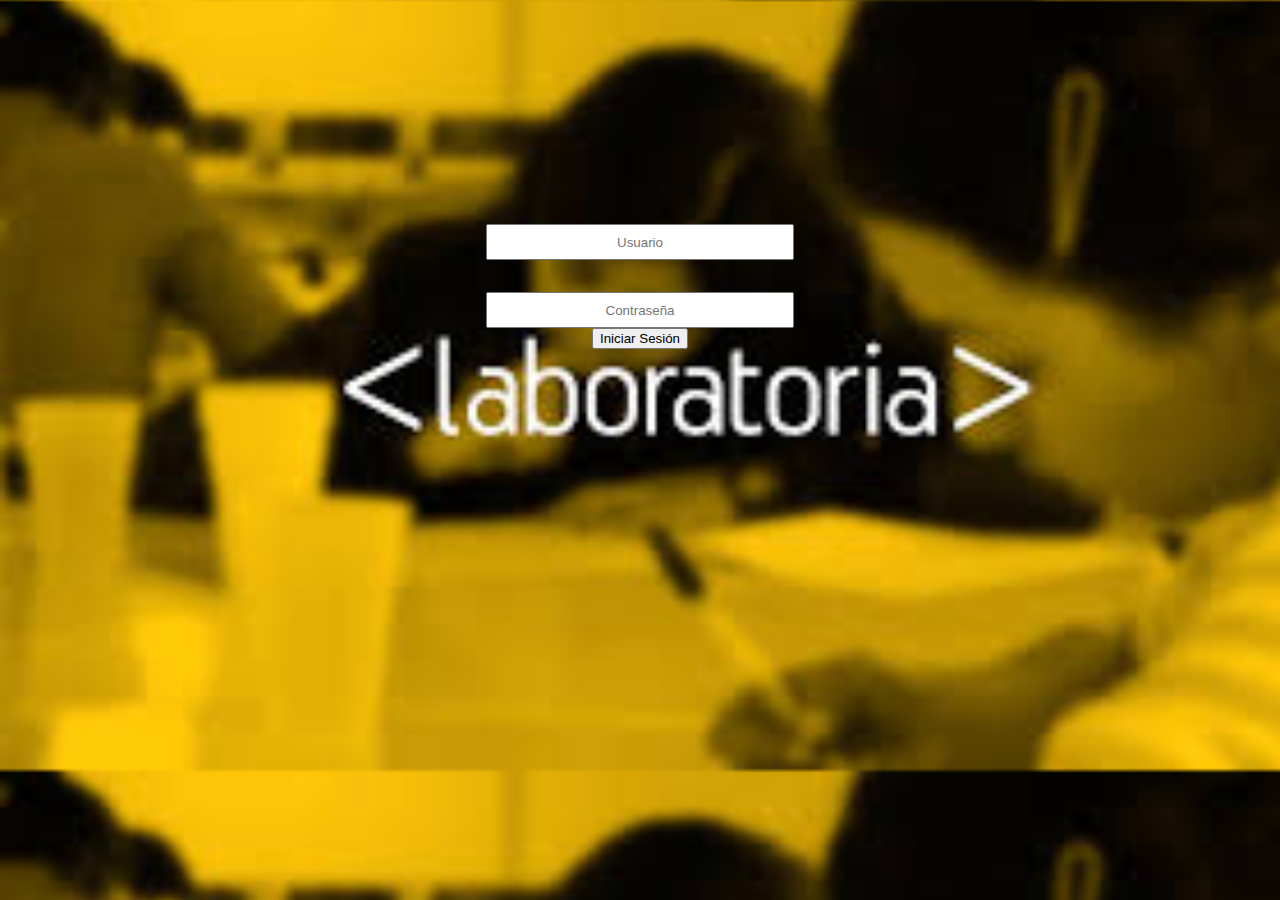
<file: src/index.html>
<!DOCTYPE html>
<html lang="en">
  <head>
    <meta charset="utf-8">
    <title>Data Dashboard</title>
    <link rel="stylesheet" type="text/css" href="style.css" />
  </head>
  
  <style>
    body{
    background-image: url(fondo.jpg);
    background-size: 86em;
    }
  </style>

  <body>
    <section>
      <form>
      <div id="name">
        <input type="usuario" placeholder="Usuario" id="usuario">
        <br>
      </div>
      <div id="password">
        <input type="txt" placeholder="Contraseña" id="contraseña">
        <br>
        <a href="menu.html"><input class="button" type="button" name="ingreso" value="Iniciar Sesión"></a>
      </div>
    </form>
    </section>

    
    <script src="main.js"></script>
    <script src="data.js"></script>
  </body>
</html>
</file>
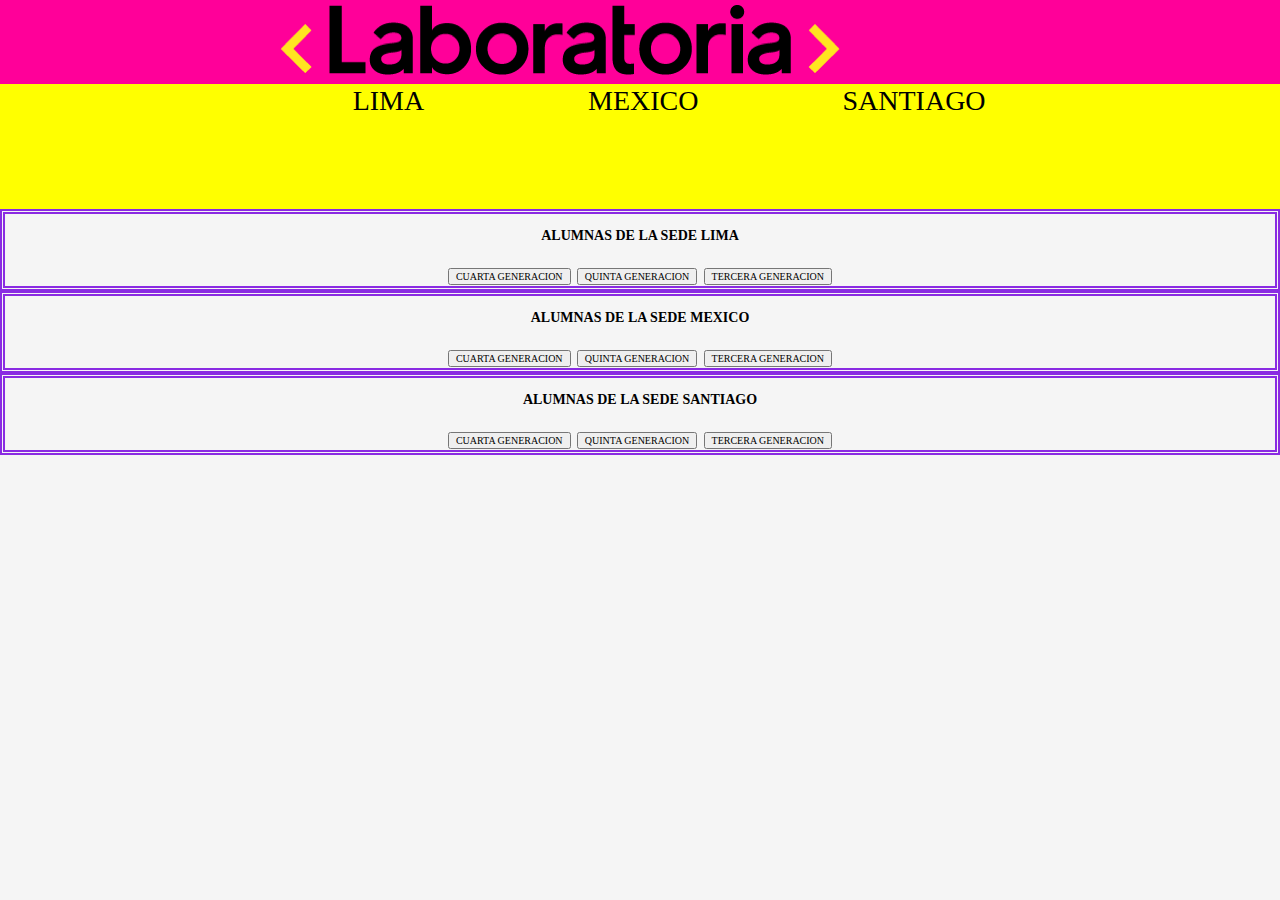
<file: src/menu.html>
<!DOCTYPE html>
<html lang="en">
  <head>
    <meta charset="utf-8">
    <title>Base de datos</title>
    <link rel="stylesheet" type="text/css" href="style.css" />
  </head>

  <header>
    <h1><img src="../src/fotos/Laboratoria-Logo.png" id="imgLaboratoria"></h1>

  </header>

  <style>
    body{
      background-color:  whitesmoke;
  
    }
  </style>
  <body>

    <div id="menu">
      <div class ="container" text-left>
          <button id="btnLima" class="btnLima" name="lima()">Lima</button>
          <div id="result1">
        </div>
      </div>
        
        <div class="container1" text-left>
          <button id="btnMexico" class="btnMexico" name="mexico()">Mexico</button>
          <div id="result2">
          </div>
        </div>
        
        <div class="container2" text-left>
            <button id="btnSantiago" class="btnSantiago" name="santiago()">Santiago</button>
            <div id="result3">
            </div>
          </div>
      </div>
    
      <div id="menu2">
        <p><strong>ALUMNAS DE LA SEDE LIMA</strong></p>
      <div class="container3" text-center>
       <button id="lima-cuarta" class="lima-cuarta" name="lima-cuarta()">Cuarta Generacion</button>
        <div id="result4">
        </div>
      </div>

      <div class="container4" text-center>
        <button id="lima-quinta" class="lima-quinta" name="lima-quinta()">Quinta Generacion</button>
         <div id="result5">
         </div>
       </div>

       <div class="container5" text-center>
          <button id="lima-tercera" class="lima-tercera" name="lima-tercera()">Tercera Generacion</button>
           <div id="result6">
           </div>
         </div>
      </div>
     
      <div id="menu3">
          <p><strong>ALUMNAS DE LA SEDE MEXICO</strong></p>
        <div class="container6" text-center>
         <button id="mexico-cuarta" class="mexico-cuarta" name="mexico-cuarta()">Cuarta Generacion</button>
          <div id="result7">
          </div>
        </div>
  
        <div class="container7" text-center>
          <button id="mexico-quinta" class="mexico-quinta" name="mexico-quinta()">Quinta Generacion</button>
           <div id="result8">
           </div>
         </div>
  
         <div class="container8" text-center>
            <button id="mexico-tercera" class="mexico-tercera" name="mexico-tercera()">Tercera Generacion</button>
             <div id="result9">
             </div>
           </div>
        </div>

        <div id="menu4">
            <p><strong>ALUMNAS DE LA SEDE SANTIAGO</strong></p>
          <div class="container9" text-center>
           <button id="santiago-cuarta" class="santiago-cuarta" name="santiago-cuarta()">Cuarta Generacion</button>
            <div id="result10"></div>
          </div>
    
          <div class="container10" text-center>
            <button id="santiago-quinta" class="santiago-quinta" name="santiago-quinta()">Quinta Generacion</button>
             <div id="result11">
             </div>
           </div>
    
          <div class="container11" text-center>
            <button id="santiago-tercera" class="santiago-tercera" name="santiago-tercera()">Tercera Generacion</button>
              <div id="result12">
              </div>
          </div>
          </div>

    
        
        <script src="main.js"></script>
        <script src="data.js"></script>
  </body>
</html>
</file>
<file: src/style.css>
#name{
    text-align: center;
    margin: 14em 0em 2em 0em;
}

#usuario{
    text-align: center;
    height: 30px;
    width: 300px;
}
#password{
    text-align: center;
    
}
#contraseña{
    text-align: center;
    height: 30px;
    width: 300px;
    
}


#imgLaboratoria{
    text-align: center;
    margin-left: 280px;
    margin-top: 4px;
}

h1{
    background-color: #ff0099;
    margin: 0px;
}

.info{
    
    border: none;
}

body{
    margin: 0;

}



.container{
    display: inline-block;
    width: 200px;
    border: none;
    padding: none;
    background-color: yellow;
    top: 0;

}
.container1{
    display: inline-block;
    margin-left: 7%;
}
.container2{
    display: inline-block;
    margin-left: 10%;
}

li{
    text-transform: uppercase;
    font-size: 80%;
}

p{
    font-size: 56%;
}

.cardAlumnas{
    width: 180px;
    height: 200px;
    display: inline-block;
    margin: 0.5rem;
    background-color: aquamarine;
    color: black;
    text-align: center;
    border: 1px solid black;
  }
.cardAlumanas2{
    width: 180px;
    height: 200px;
    display: inline-block;
    margin: 0.5rem;
    background-color: orchid;
    color: black;
    text-align: center;
    border: 1px solid black;
}
.cardAlumanas3{
    width: 180px;
    height: 200px;
    display: inline-block;
    margin: 0.5rem;
    background-color: burlywood;
    color: black;
    text-align: center;
    border: 1px solid black;
}


#menu{
    background-color: yellow;
    height: 125px;
    text-align: center;
}

#menu2{
    text-align: center;
    border: 0.2em double blueviolet;
    font-size: 25px;
    font-family: Cambria, Cochin, Georgia, Times, 'Times New Roman', serif;
}

#menu3{
    text-align: center;
    border: 0.2em double blueviolet;
    font-family: Cambria, Cochin, Georgia, Times, 'Times New Roman', serif;
    font-size: 25px;
}

#menu4{
    text-align: center;
    border: 0.2em double blueviolet;
    font-family: Cambria, Cochin, Georgia, Times, 'Times New Roman', serif;
    font-size: 25px;
}

.btnLima{
    font-size: 28px;
    font-family: 'Times New Roman', Times, serif;
    background-color: yellow;
    border: none;
    display: inline-block;
    text-transform: uppercase;
}

.btnMexico{
    font-size: 28px;
    font-family: 'Times New Roman', Times, serif;
    
    background-color: yellow;
    border: none;
    display: inline-block;
    text-transform: uppercase;
}

.btnSantiago{
    font-size: 28px;
    font-family: 'Times New Roman', Times, serif;
    background-color: yellow;
    border: none;
    text-transform: uppercase;
}

.container3{
    border: black;
    display: inline-block;
    
}
.container4{
    border: black;
    display: inline-block;
}
.container5{
    border: black;
    display: inline-block;
}

#lima-cuarta{
    font-size: 10px;
    font-family: 'Times New Roman', Times, serif;
    text-transform: uppercase;
    display: inline-block;
}

#lima-quinta{
    font-size: 10px;
    font-family: 'Times New Roman', Times, serif;
    text-transform: uppercase; 
    display: inline-block;
}
#lima-tercera{
    font-size: 10px;
    font-family: 'Times New Roman', Times, serif;
    text-transform: uppercase; 
    display: inline-block;
}

.container6{
    border: black;
    display: inline-block;
    
}
.container7{
    border: black;
    display: inline-block;
}
.container8{
    border: black;
    display: inline-block;
}

#mexico-cuarta{
    font-size: 10px;
    font-family: 'Times New Roman', Times, serif;
    text-transform: uppercase;
    display: inline-block;
}

#mexico-quinta{
    font-size: 10px;
    font-family: 'Times New Roman', Times, serif;
    text-transform: uppercase; 
    display: inline-block;
}
#mexico-tercera{
    font-size: 10px;
    font-family: 'Times New Roman', Times, serif;
    text-transform: uppercase; 
    display: inline-block;
}

.container9{
    border: black;
    display: inline-block;
    
}
.container10{
    border: black;
    display: inline-block;
}
.container11{
    border: black;
    display: inline-block;
}

#santiago-cuarta{
    font-size: 10px;
    font-family: 'Times New Roman', Times, serif;
    text-transform: uppercase;
    display: inline-block;
}

#santiago-quinta{
    font-size: 10px;
    font-family: 'Times New Roman', Times, serif;
    text-transform: uppercase; 
    display: inline-block;
}
#santiago-tercera{
    font-size: 10px;
    font-family: 'Times New Roman', Times, serif;
    text-transform: uppercase; 
    display: inline-block;
}
/*.Menu{
    text-align: left;
    display: inline-block;
    border: 5px solid blue;
    
    height: 700px;
    padding: none;
}*/
</file>
